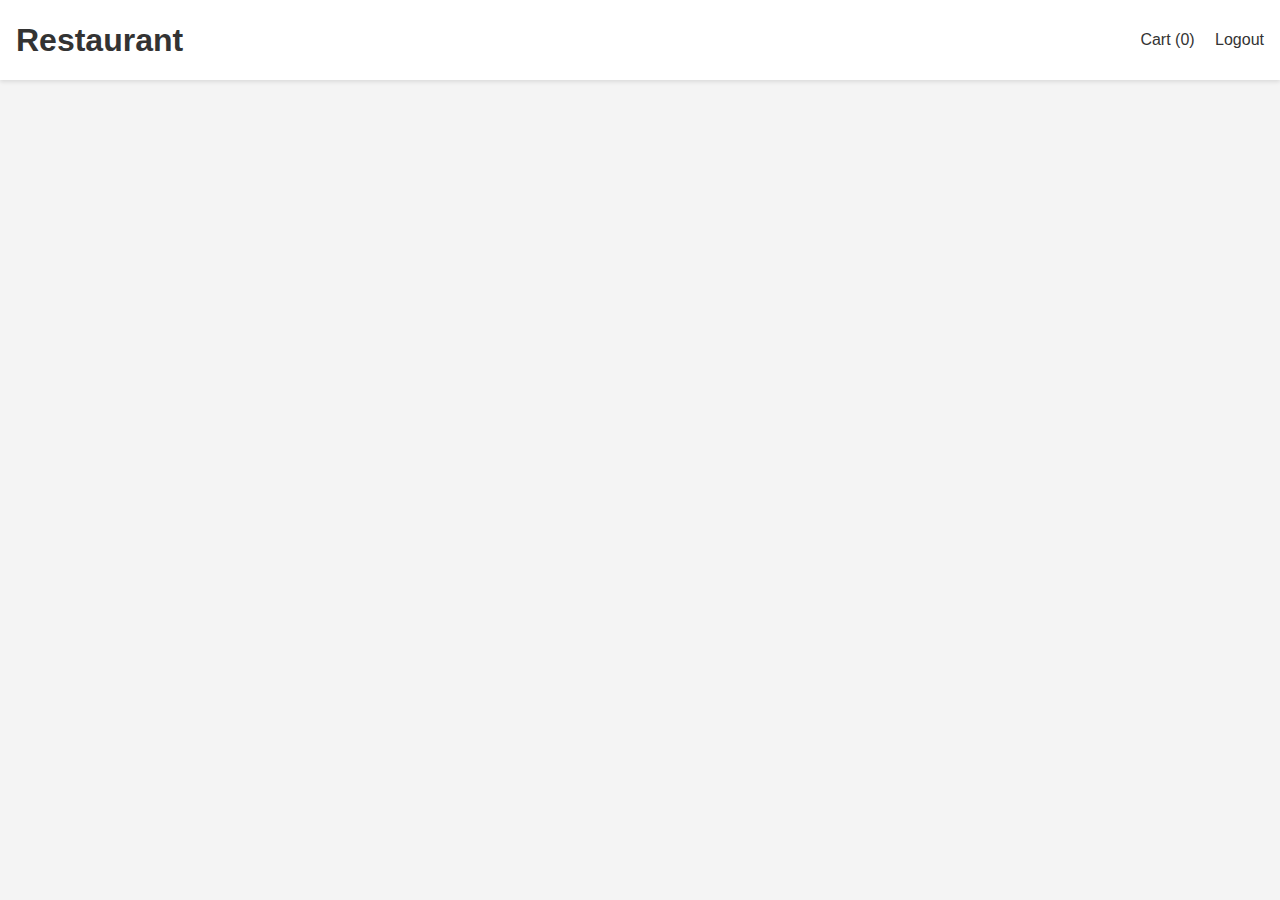
<file: restaurant-app/index.html>
<!DOCTYPE html>
<html lang="en">
<head>
  <meta charset="UTF-8" /><meta name="viewport" content="width=device-width,initial-scale=1.0"/>
  <title>Restaurant - Menu</title>
  <link rel="stylesheet" href="styles/style.css"/>
</head>
<body>
  <header>
    <h1>Restaurant</h1>
    <nav>
      <a href="cart.html">Cart (<span id="cartCount">0</span>)</a>
      <button id="logoutBtn">Logout</button>
    </nav>
  </header>
  <main id="foodList" class="grid"></main>
  <script src="scripts/firebase.js"></script>
  <script src="scripts/auth.js"></script>
  <script src="scripts/food.js"></script>
</body>
</html>
</file>
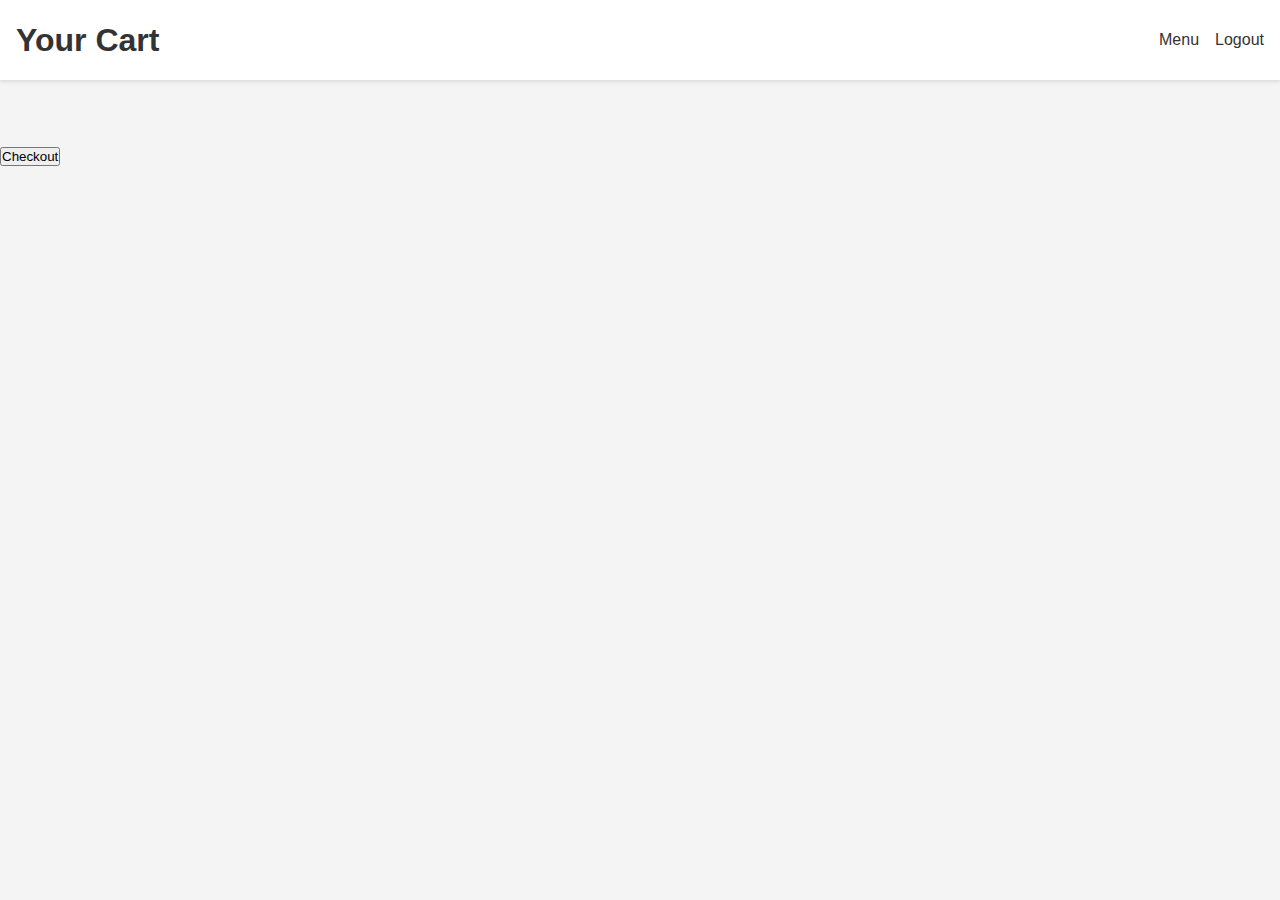
<file: restaurant-app/cart.html>
<!DOCTYPE html>
<html lang="en">
<head><meta charset="UTF-8"/><meta name="viewport" content="width=device-width,initial-scale=1.0"/>
  <title>Cart</title><link rel="stylesheet" href="styles/style.css"/>
</head>
<body>
  <header>
    <h1>Your Cart</h1>
    <nav><a href="index.html">Menu</a><button id="logoutBtn">Logout</button></nav>
  </header>
  <main>
    <div id="cartItems"></div>
    <div id="charges"></div>
    <button id="checkoutBtn">Checkout</button>
  </main>
  <script src="scripts/firebase.js"></script>
  <script src="scripts/auth.js"></script>
  <script src="scripts/cart.js"></script>
</body>
</html>
</file>
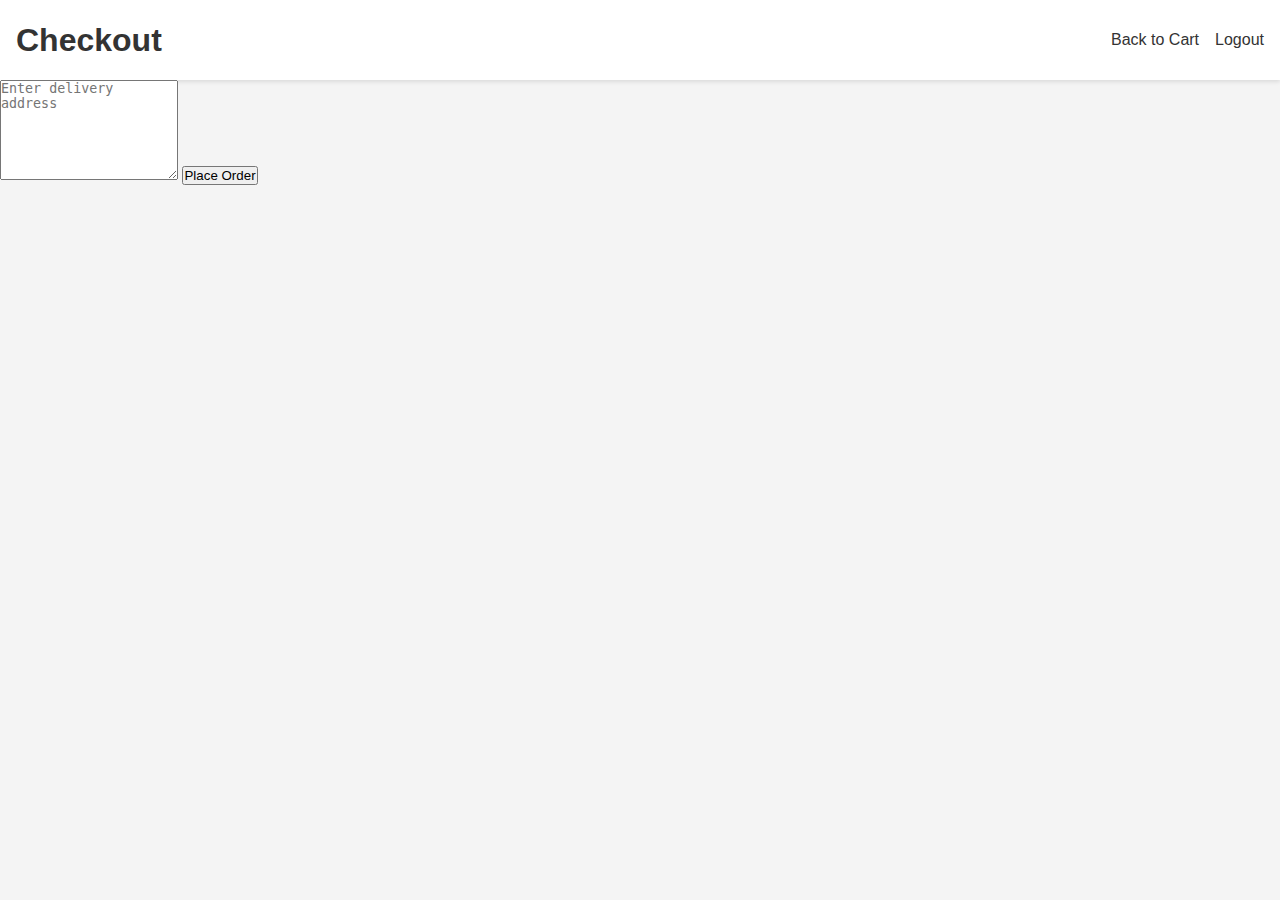
<file: restaurant-app/checkout.html>
<!DOCTYPE html>
<html lang="en">
<head><meta charset="UTF-8"/><meta name="viewport" content="width=device-width,initial-scale=1.0"/>
  <title>Checkout</title><link rel="stylesheet" href="styles/style.css"/>
</head>
<body>
  <header><h1>Checkout</h1><nav><a href="cart.html">Back to Cart</a><button id="logoutBtn">Logout</button></nav></header>
  <main>
    <form id="checkoutForm">
      <textarea id="address" placeholder="Enter delivery address" required></textarea>
      <button type="submit">Place Order</button>
    </form>
    <div id="statusMsg"></div>
  </main>
  <script src="scripts/firebase.js"></script>
  <script src="scripts/auth.js"></script>
  <script src="scripts/checkout.js"></script>
</body>
</html>
</file>
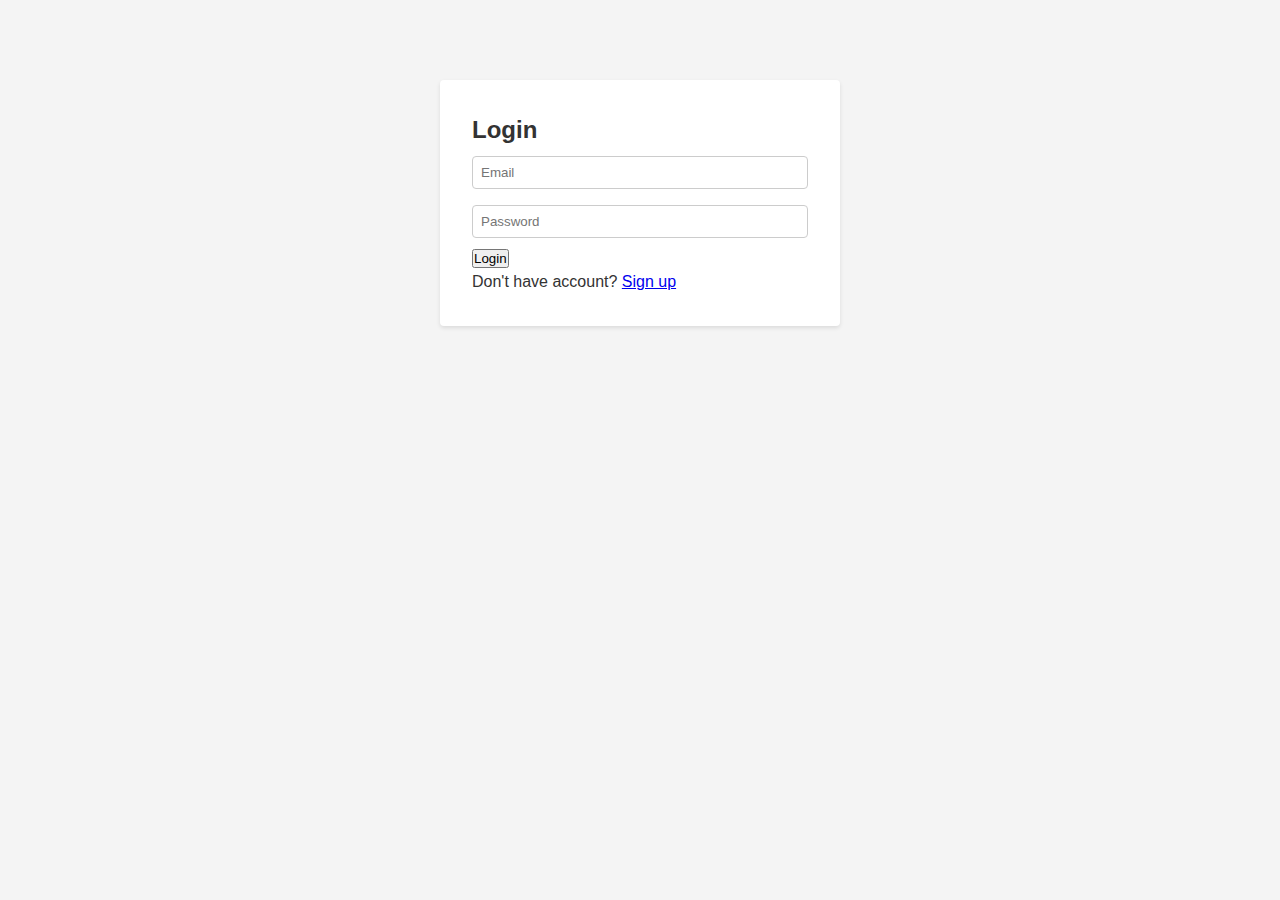
<file: restaurant-app/login.html>
<!DOCTYPE html>
<html lang="en">
<head><meta charset="UTF-8"/><meta name="viewport" content="width=device-width,initial-scale=1.0"/>
  <title>Login</title><link rel="stylesheet" href="styles/style.css"/>
</head>
<body>
  <form id="loginForm" class="form">
    <h2>Login</h2>
    <input id="email" type="email" placeholder="Email" required/>
    <input id="password" type="password" placeholder="Password" required/>
    <button type="submit">Login</button>
    <p>Don't have account? <a href="signup.html">Sign up</a></p>
  </form>
  <script src="scripts/firebase.js"></script>
  <script src="scripts/auth.js"></script>
</body>
</html>
</file>
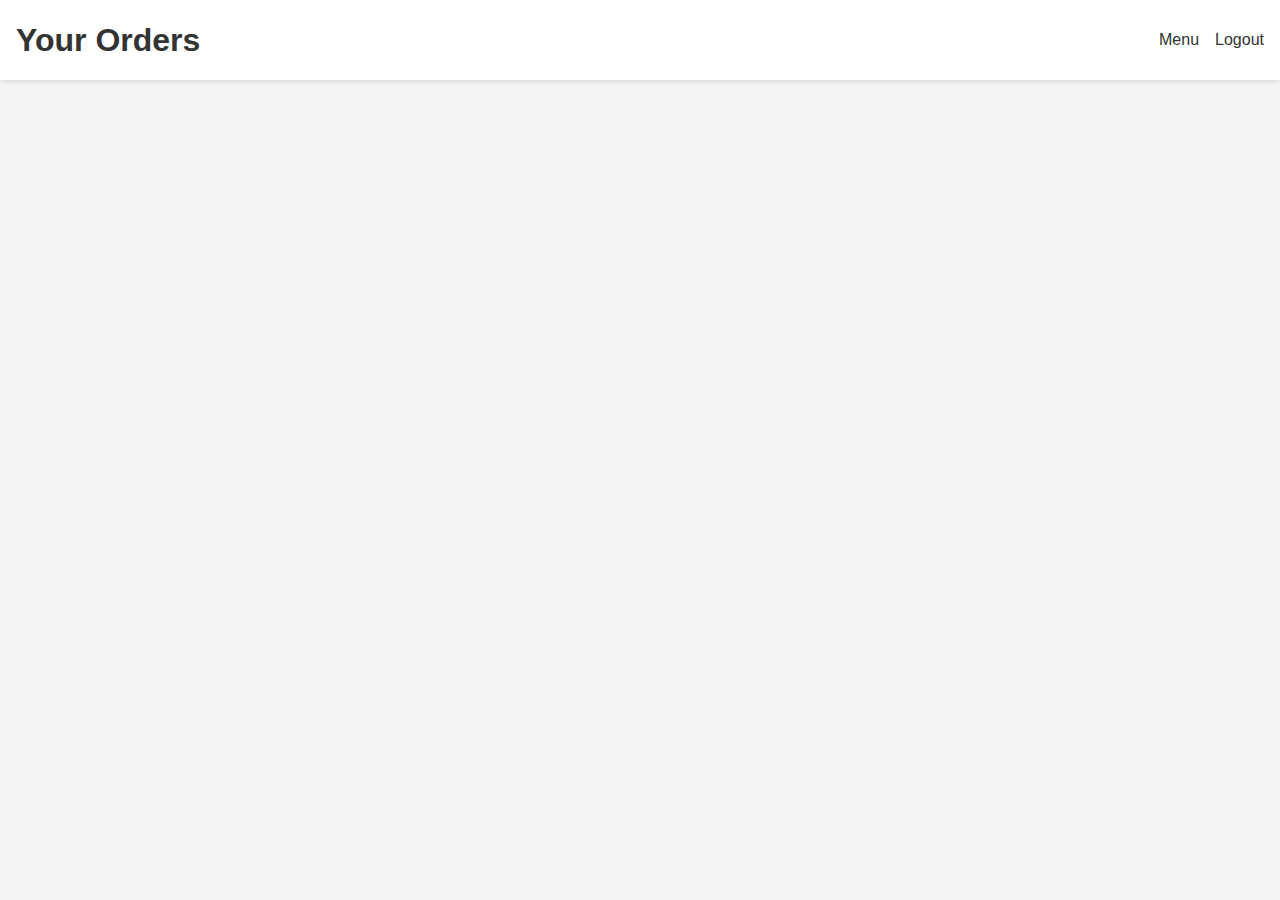
<file: restaurant-app/orders.html>
<!DOCTYPE html>
<html lang="en">
<head><meta charset="UTF-8"/><meta name="viewport" content="width=device-width,initial-scale=1.0"/>
  <title>Order History</title><link rel="stylesheet" href="styles/style.css"/>
</head>
<body>
  <header><h1>Your Orders</h1><nav><a href="index.html">Menu</a><button id="logoutBtn">Logout</button></nav></header>
  <main id="ordersList"></main>
  <script src="scripts/firebase.js"></script>
  <script src="scripts/auth.js"></script>
  <script src="scripts/orders.js"></script>
</body>
</html>
</file>
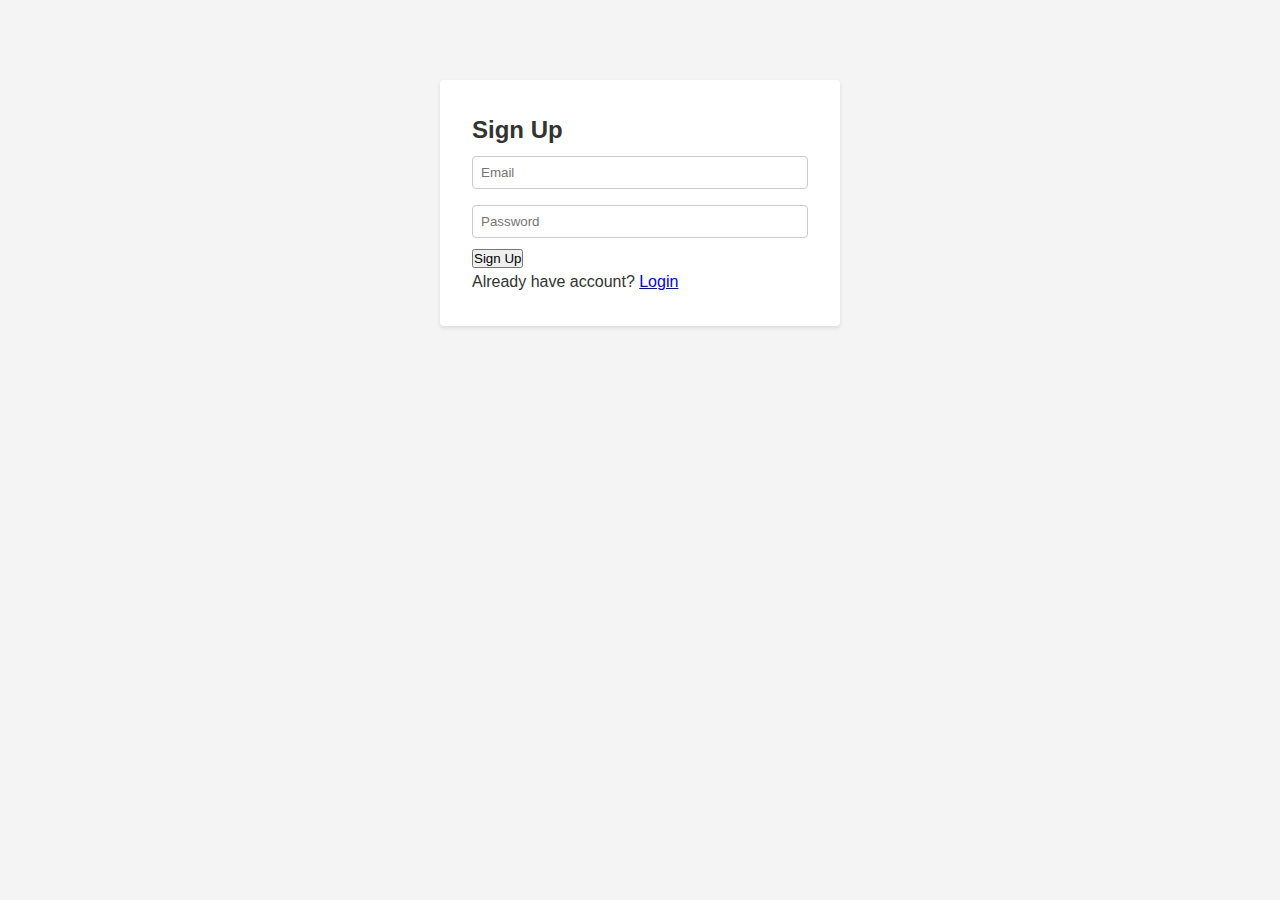
<file: restaurant-app/signup.html>
<!DOCTYPE html>
<html lang="en">
<head><meta charset="UTF-8"/><meta name="viewport" content="width=device-width,initial-scale=1.0"/>
  <title>Signup</title><link rel="stylesheet" href="styles/style.css"/>
</head>
<body>
  <form id="signupForm" class="form">
    <h2>Sign Up</h2>
    <input id="email" type="email" placeholder="Email" required/>
    <input id="password" type="password" placeholder="Password" required/>
    <button type="submit">Sign Up</button>
    <p>Already have account? <a href="login.html">Login</a></p>
  </form>
  <script src="scripts/firebase.js"></script>
  <script src="scripts/auth.js"></script>
</body>
</html>
</file>
<file: restaurant-app/styles/style.css>
* {
  box-sizing: border-box;
  margin: 0;
  padding: 0;
}
body {
  font-family: sans-serif;
  line-height: 1.5;
  background: #f4f4f4;
  color: #333;
}
header {
  background: #fff;
  padding: 1rem;
  display: flex;
  justify-content: space-between;
  align-items: center;
  box-shadow: 0 2px 4px rgba(0, 0, 0, 0.1);
}
nav a,
nav button {
  margin-left: 1rem;
  text-decoration: none;
  color: #333;
  background: none;
  border: none;
  cursor: pointer;
  font-size: 1rem;
}
.grid {
  display: grid;
  grid-template-columns: repeat(auto-fill, minmax(200px, 1fr));
  gap: 1rem;
  padding: 1rem;
}
.card {
  background: #fff;
  padding: 1rem;
  border-radius: 4px;
  box-shadow: 0 2px 4px rgba(0, 0, 0, 0.1);
  text-align: center;
}
.card img {
  width: 100%;
  height: 150px;
  object-fit: cover;
  border-radius: 4px;
}
.button {
  margin-top: 0.5rem;
  padding: 0.5rem;
  cursor: pointer;
  background: #28a745;
  color: #fff;
  border: none;
  border-radius: 4px;
}
.form {
  max-width: 400px;
  margin: 5rem auto;
  padding: 2rem;
  background: #fff;
  border-radius: 4px;
  box-shadow: 0 2px 4px rgba(0, 0, 0, 0.1);
}
.form input,
.form textarea {
  width: 100%;
  padding: 0.5rem;
  margin: 0.5rem 0;
  border: 1px solid #ccc;
  border-radius: 4px;
}
#cartItems,
#charges,
#ordersList {
  padding: 1rem;
}
.cart-item {
  background: #fff;
  padding: 1rem;
  border-radius: 4px;
  display: flex;
  justify-content: space-between;
  margin-bottom: 0.5rem;
}
textarea {
  height: 100px;
}
button {
  cursor: pointer;
}
</file>
